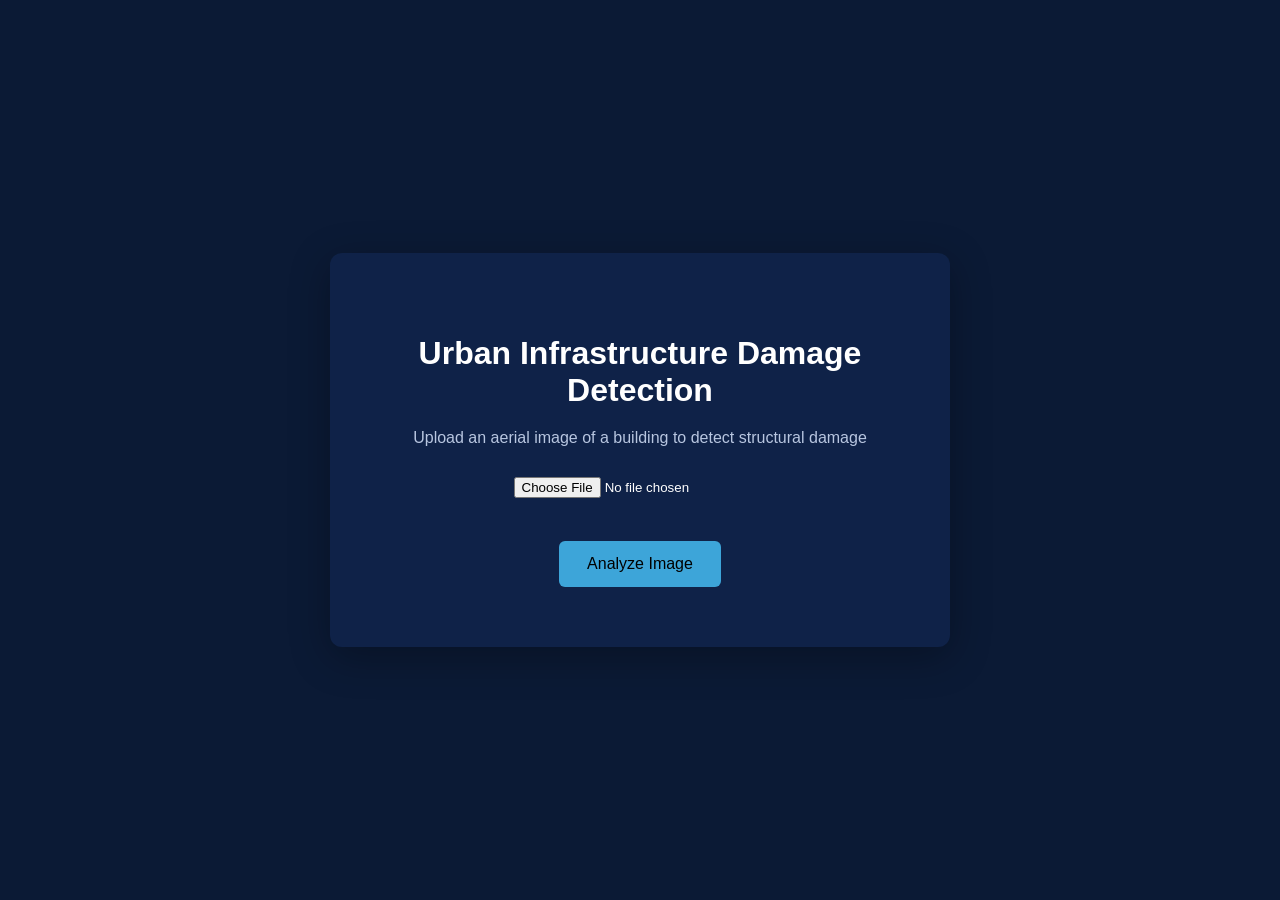
<file: templates/index.html>
<!doctype html>
<html>
  <head>
    <title>Urban Damage Detection</title>
    <link rel="stylesheet" href="/static/style.css" />
  </head>

  <body>
    <div class="container">
      <div class="card">
        <h1>Urban Infrastructure Damage Detection</h1>

        <p class="subtitle">
          Upload an aerial image of a building to detect structural damage
        </p>

        <form action="/predict" method="post" enctype="multipart/form-data">
          <input type="file" name="image" required />

          <br /><br />

          <button type="submit">Analyze Image</button>
        </form>
      </div>
    </div>
  </body>
</html>
</file>
<file: static/style.css>
body{
background:#0b1a35;
font-family:Arial, Helvetica, sans-serif;
color:white;
margin:0;
display:flex;
justify-content:center;
align-items:center;
height:100vh;
}

.container{
width:100%;
display:flex;
justify-content:center;
}

.card{
background:#0f2248;
padding:60px;
border-radius:12px;
text-align:center;
width:500px;
box-shadow:0px 10px 40px rgba(0,0,0,0.3);
}

h1{
font-size:32px;
margin-bottom:20px;
}

.subtitle{
color:#b8c6e0;
margin-bottom:30px;
}

input[type=file]{
margin-bottom:25px;
color:white;
}

button{
background:#3da5d9;
border:none;
padding:14px 28px;
font-size:16px;
border-radius:6px;
cursor:pointer;
}

button:hover{
background:#2b8ec1;
}

.result-box{
margin-top:30px;
padding:20px;
background:#08142c;
border-radius:8px;
}

.confidence{
font-size:18px;
margin-top:10px;
color:#a8c6ff;
}

.retry{
display:inline-block;
margin-top:30px;
color:#8e6cff;
text-decoration:none;
}
</file>
